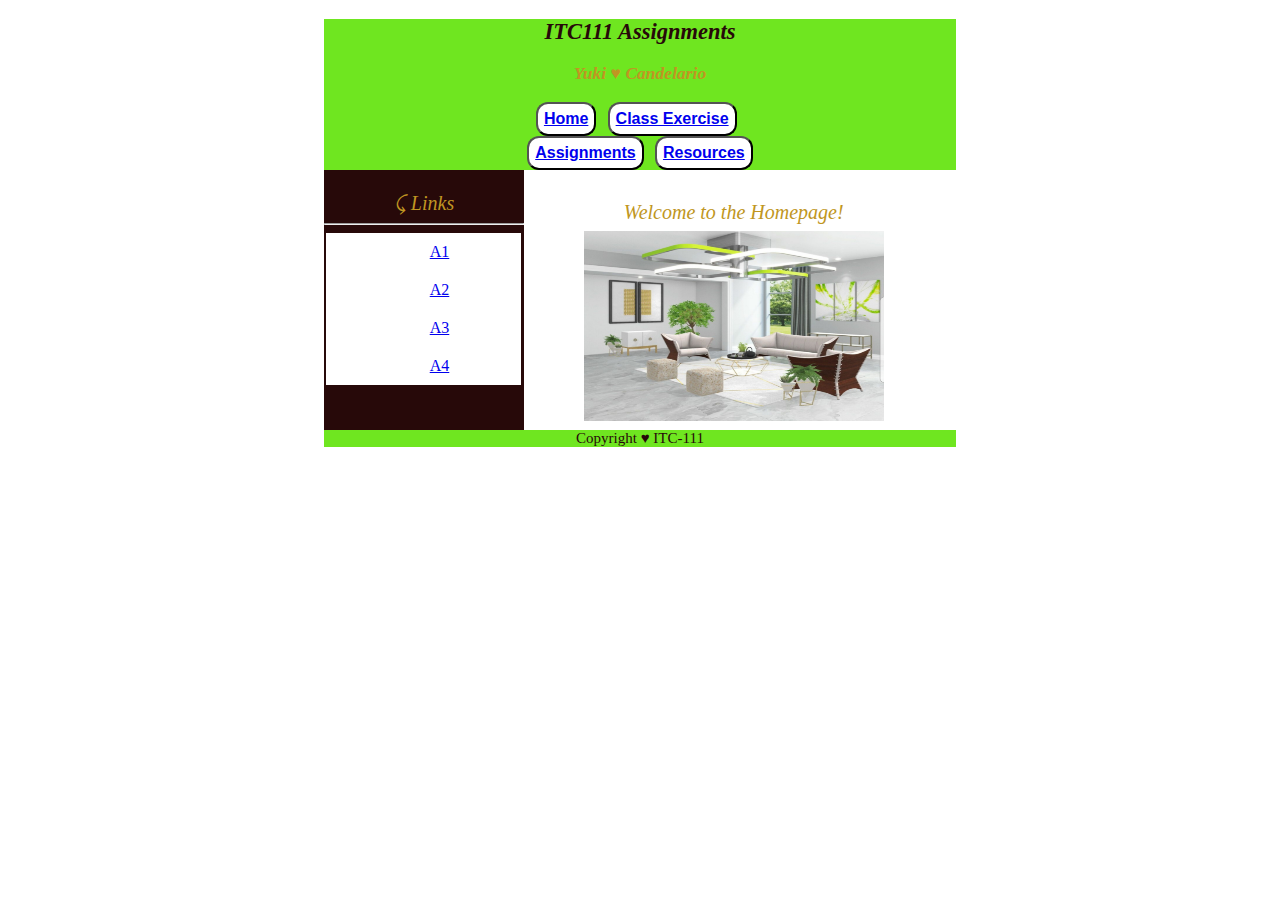
<file: assignmentsWebPage (1).html>
<!DOCTYPE html>
<html lang="en">
<head>
    <title>Assignments Webpage</title>
    <style>
        div {
            margin: 0px auto;
            width: 50%;
        }
        p {
            margin: 2%;
            color:rgb(192, 150, 34);
            font-style: oblique;
            font-size: 20px;
        }
        .center {
            margin-top: 5%;
            height: 50px;
            text-align: center;
        }
        header,nav,footer {
            background-color:  rgb(111, 230, 32);
            text-align: center;
            font-size: 15px;
        }
        h2 {
            font-style: oblique;
            color: rgb(39, 9, 9);
        }
        h3{
            font-style: oblique;
            color: rgb(192, 150, 34); 
        }
        
        main {
            margin: auto;
            height: 260px;
            background-color: white;
            overflow: hidden;
        }
        nav,footer {
            background-color: rgb(111, 230, 32);
            color: rgb(39, 9, 9);
        }
        section.left {
            text-align: center;
            height: 260px;
            background-color: rgb(39, 9, 9);
            float: left;
            width: 200px;
        }
        ul {
            margin-left: -40px;
            list-style-type: none;
        }
        .button {
            display: inline-block;
            font-size: 16px;
            text-align: center;
            background-color:white;
            padding: 6px;
            border-radius: 12px;
        }
        .button:hover{
            background-color:  rgb(192, 150, 34);
        }
        .button:active {
            background-color:rgb(192, 150, 34);
            transform: translateY(4px);
        }
        ul{
            margin: 2px;
            list-style-type: none;
            width: 155px;
            background-color: white;
        }
        li a{
            display: inline-block;
            font-size: 16px;
            text-align: center;
            background-color:white;
            padding: 10px;
            border-radius: 12px; 
        }
        li a:hover{
            background-color:rgb(192, 150, 34);
            width: 100px;
        }
       

    </style>
</head>

<body>
    <div>
    <header>
        <h2>ITC111 Assignments</h2>
        <h3>Yuki &#9829; Candelario</h3>

        <nav>
            <div class="Btn-group">
                <button class="button">
            <a href="#" title="home"><strong>Home</strong></a></button>&nbsp;&nbsp;
                <button class="button">
            <a href="#" title="classExercise"><strong>Class Exercise</strong></a></button>&nbsp;&nbsp;
                <button class="button">
            <a href="#" title="assignments"><strong>Assignments</strong></a></button>&nbsp;&nbsp;
                <button class="button">
            <a href="#" title="resources"><strong>Resources</strong></button></a>
            </div>
        </nav>
    
    </header>

    <main>
        <section class="left">
            <br>
            <p>&#10553; Links</p>
            <hr>
            <ul>
                <li>
                    <a href="#" title="Assignment 1 Link">A1</a>&nbsp;&nbsp;
                </li>
                <li>
                    <a href="#" title="Assignment 2 Link">A2</a>&nbsp;&nbsp;
                </li>
                <li>
                    <a href="#" title="Assignment 3 Link">A3</a>&nbsp;&nbsp;
                </li>
                <li>
                    <a href="#" title="Assignment 4 Link">A4</a>&nbsp;&nbsp;
                </li>
            </ul>
        </section>
        <section class="center">
            <p id="linkDetail">Welcome to the Homepage!
                <br>
            <img src="goldwhitebrown&green.jpg" alt="homeDesign" style="margin-top:1%; width:300px;height:190px;">
            </p>
        </section>
    </main>

    <footer>Copyright &#9829; ITC-111</footer>
   </div>
</body>
</html>
</file>
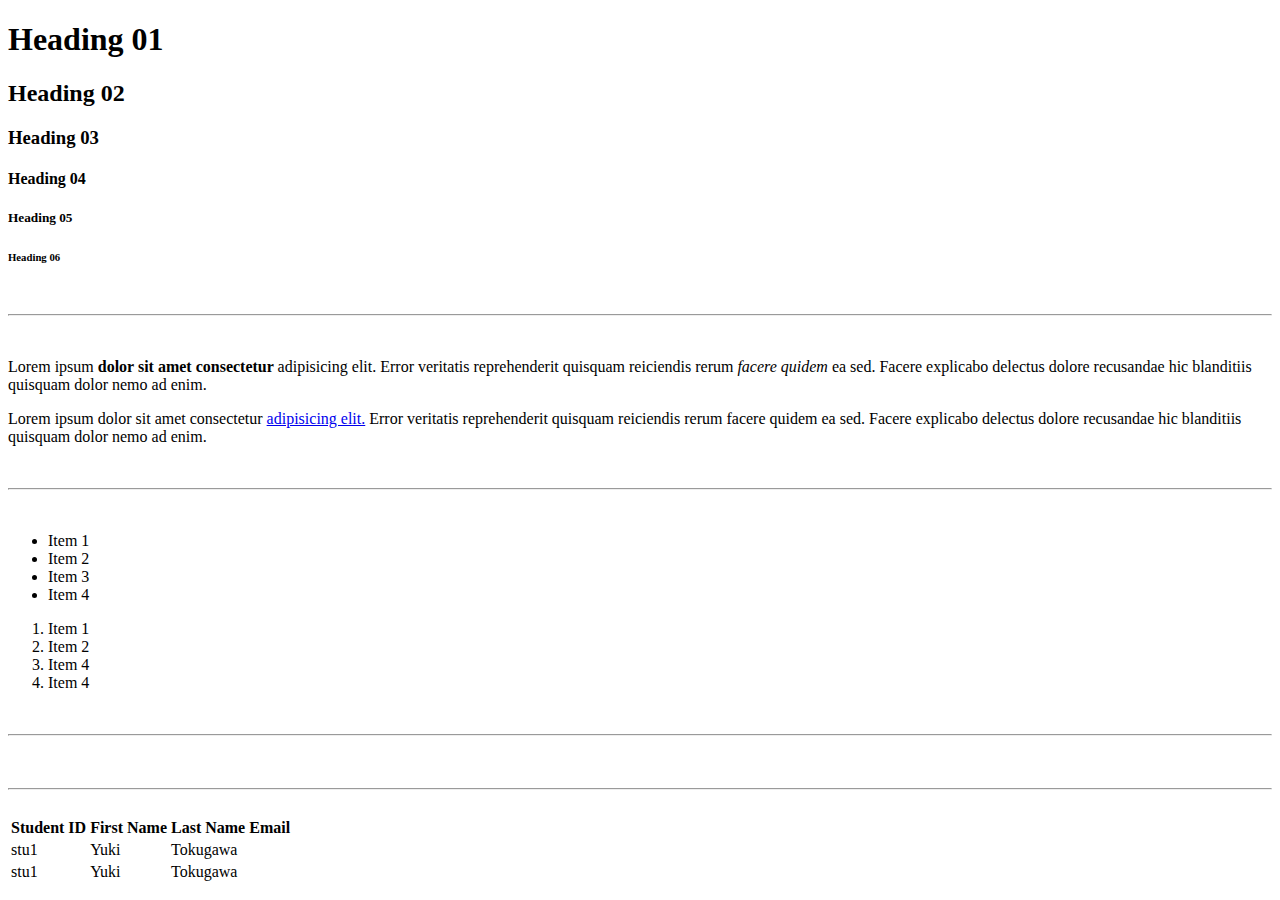
<file: classEx02a.html>
<!DOCTYPE html>
<html lang="en">
    <head> 
<title>Class Exercise 02a</title>
    <style></style>
    <Link></Link>
    <script></script>
</head>

<body>
  <!--Heading-->  
    <h1>Heading 01</h1>
    <h2>Heading 02</h2>
    <h3>Heading 03</h3>
    <h4>Heading 04</h4>
    <h5>Heading 05</h5>
    <h6>Heading 06</h6>
    
    <br>
    <hr>
    <br>
   
    <!--Paragraphs-->

    <p>Lorem ipsum <strong> dolor sit amet consectetur </strong> adipisicing elit. Error veritatis reprehenderit quisquam reiciendis rerum <em>facere quidem</em> ea sed. Facere explicabo delectus dolore recusandae hic blanditiis quisquam dolor nemo ad enim.</p>

    <p>Lorem ipsum dolor sit amet consectetur <a href="https://zenmarket.jp" target="_blank"> adipisicing elit.</a> Error veritatis reprehenderit quisquam reiciendis rerum facere quidem ea sed. Facere explicabo delectus dolore recusandae hic blanditiis quisquam dolor nemo ad enim.</p>

    <br>
    <hr>
    <br>

    <!--Lists-->
    <ul> <!--un-ordered lists-->
        <li><a href="https://google.com"></a> Item 1</li>
        <li>Item 2</li>
        <li>Item 3</li>
        <li>Item 4</li>
    </ul>

    <ol> <!--ordered lists-->
        <li>Item 1</li>
        <li>Item 2</li>
        <li>Item 4</li>
        <li>Item 4</li>

    </ol>
        
        <br>
        <hr>
        <br>

    <!--Tables-->

    <table>
        <thead>
            <tr>
                <th>Student ID</th>
                <th>First Name</th>
                <th>Last Name</th>
                <th>Email</th>
            </tr>  
        </thead>
        <tbody>
        <tr>
            <td>stu1</td>
            <td>Yuki</td>
            <td>Tokugawa</td>
            <td><ytokuwa@somewhere</td>
        </tr>

        <tr>
            <td>stu1</td>
            <td>Yuki</td>
            <td>Tokugawa</td>
            <td><ytokuwa@somewhere</td>
        </tr>

        <br>
        <hr>
        <br>

        <!--Forms-->


        </tbody>
    </table>

</body>
</html>
</file>
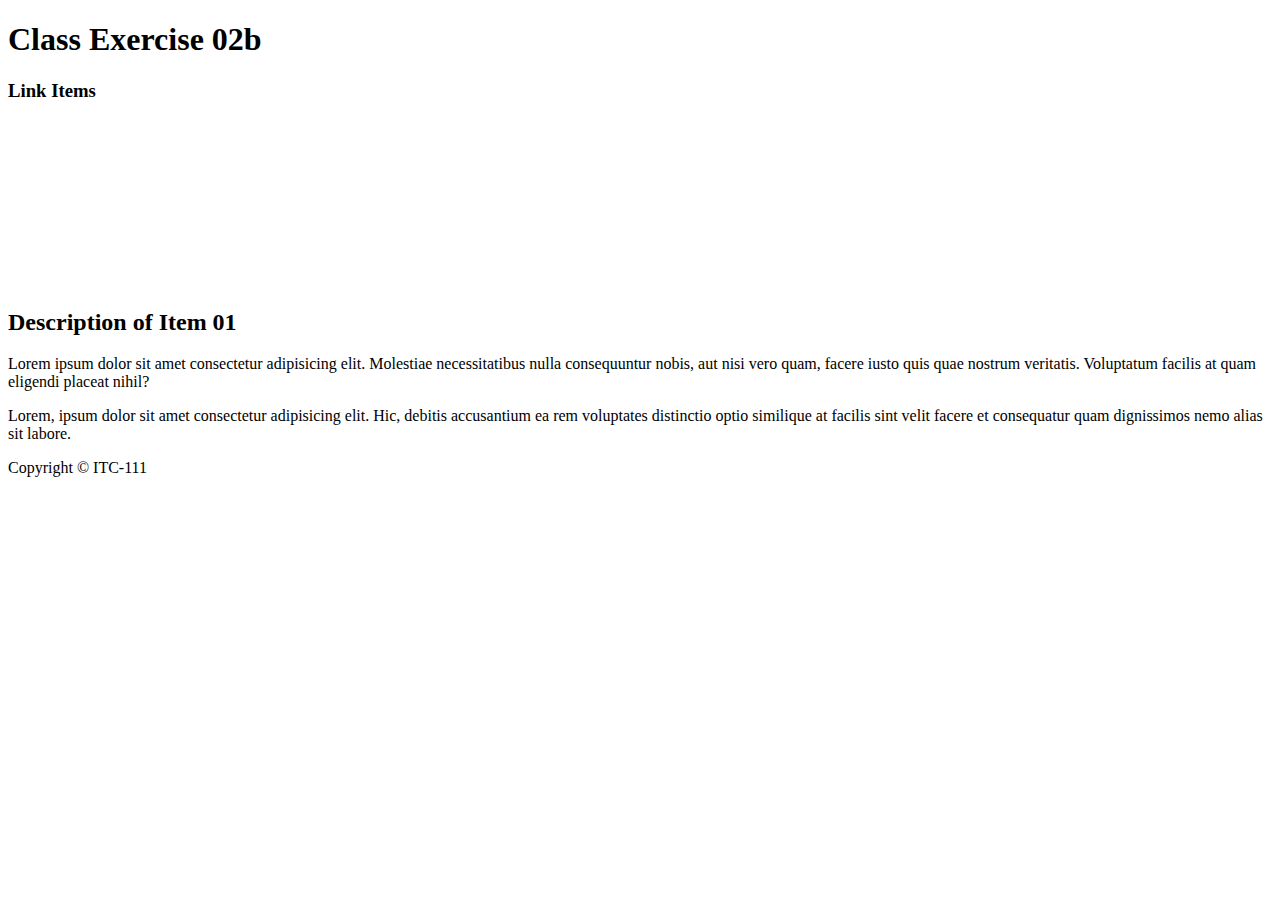
<file: classEx02b.html>
<!DOCTYPE html>
<html lang="en">
<head>
    <title>Class Exercise 02b</title>

    <link rel="stylesheet" type="text/css" href="styles.css">
       
    
</head>
<body>
    <header>
        <h1>Class Exercise 02b</h1>
    </header>

    <nav>
        <h3>Link Items</h3>
        <a href="#">Item 01</a><br>
        <a href="#">Item 02</a><br>
        <a href="#">Item 04</a><br>
        <a href="#">Item 03</a>
    </nav>

    <section>
        <h2>Description of Item 01</h2>

        <p>Lorem ipsum dolor sit amet consectetur adipisicing elit. Molestiae necessitatibus nulla consequuntur nobis, aut nisi vero quam, facere iusto quis quae nostrum veritatis. Voluptatum facilis at quam eligendi placeat nihil?</p>

        <p>Lorem, ipsum dolor sit amet consectetur adipisicing elit. Hic, debitis accusantium ea rem voluptates distinctio optio similique at facilis sint velit facere et consequatur quam dignissimos nemo alias sit labore.</p>
    </section>

    <footer>Copyright &copy; ITC-111</footer>
    
</body>
</html>
</file>
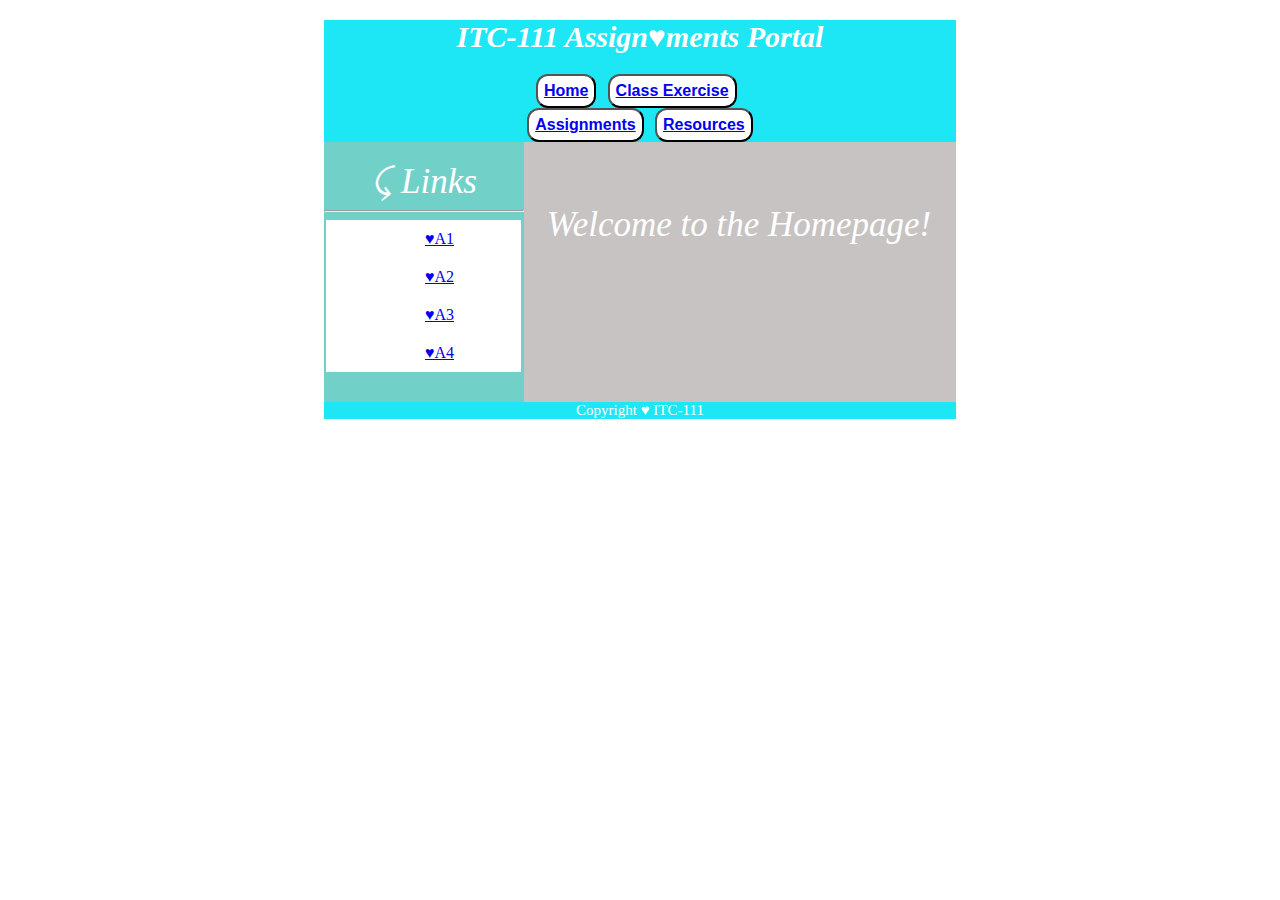
<file: ClassEx03.html>
<!DOCTYPE html>
<html lang="en">
<head>
    <title>Class Exercise 03</title>
    <style>
        div {
            margin: 0px auto;
            width: 50%;
        }
        p {
            margin: 2px;
            color:white;
            font-style: oblique;
            font-size: 35px;
        }
        .center {
            margin-top: 10%;
            height: 50px;
            text-align: center;
        }
        header,nav,footer {
            background-color:  rgb(29, 230, 245);
            text-align: center;
            font-size: 15px;
        }
        h1 {
            font-style: oblique;
            color: white;
        }
        
        main {
            margin: auto;
            height: 260px;
            background-color: rgb(199, 195, 195);
            overflow: hidden;
        }
        nav,footer {
            background-color: rgb(29, 230, 245);
            color: white;
        }
        section.left {
            text-align: center;
            height: 260px;
            background-color: rgb(113, 209, 201);
            float: left;
            width: 200px;
        }
        ul {
            margin-left: -40px;
            list-style-type: none;
        }
        .button {
            display: inline-block;
            font-size: 16px;
            text-align: center;
            background-color:white;
            padding: 6px;
            border-radius: 12px;
        }
        .button:hover{
            background-color:  rgb(113, 209, 201);
        }
        .button:active {
            background-color:rgb(113, 209, 201);
            transform: translateY(4px);
        }
        ul{
            margin: 2px;
            list-style-type: none;
            width: 155px;
            background-color: white;
        }
        li a{
            display: inline-block;
            font-size: 16px;
            text-align: center;
            background-color:white;
            padding: 10px;
            border-radius: 12px; 
        }
        li a:hover{
            background-color:rgb(29, 230, 245);
            width: 100px;
        }
       

    </style>
</head>

<body>
    <div>
    <header>
        <h1>ITC-111 Assign&#9829;ments Portal</h1>

        <nav>
            <div class="Btn-group">
                <button class="button">
            <a href="#" title="home"><strong>Home</strong></a></button>&nbsp;&nbsp;
                <button class="button">
            <a href="#" title="classExercise"><strong>Class Exercise</strong></a></button>&nbsp;&nbsp;
                <button class="button">
            <a href="#" title="assignments"><strong>Assignments</strong></a></button>&nbsp;&nbsp;
                <button class="button">
            <a href="#" title="resources"><strong>Resources</strong></button></a>
            </div>
        </nav>
    
    </header>

    <main>
        <section class="left">
            <br>
            <p>&#10553; Links</p>
            <hr>
            <ul>
                <li>
                    <a href="#" title="Assignment 1 Link">&#9829;A1</a>&nbsp;&nbsp;
                </li>
                <li>
                    <a href="#" title="Assignment 2 Link">&#9829;A2</a>&nbsp;&nbsp;
                </li>
                <li>
                    <a href="#" title="Assignment 3 Link">&#9829;A3</a>&nbsp;&nbsp;
                </li>
                <li>
                    <a href="#" title="Assignment 4 Link">&#9829;A4</a>&nbsp;&nbsp;
                </li>
            </ul>
        </section>
        <section class="center">
            <p id="linkDetail">Welcome to the Homepage!
            </p>
        </section>
    </main>

    <footer>Copyright &#9829; ITC-111</footer>
   </div>
</body>
</html>
</file>
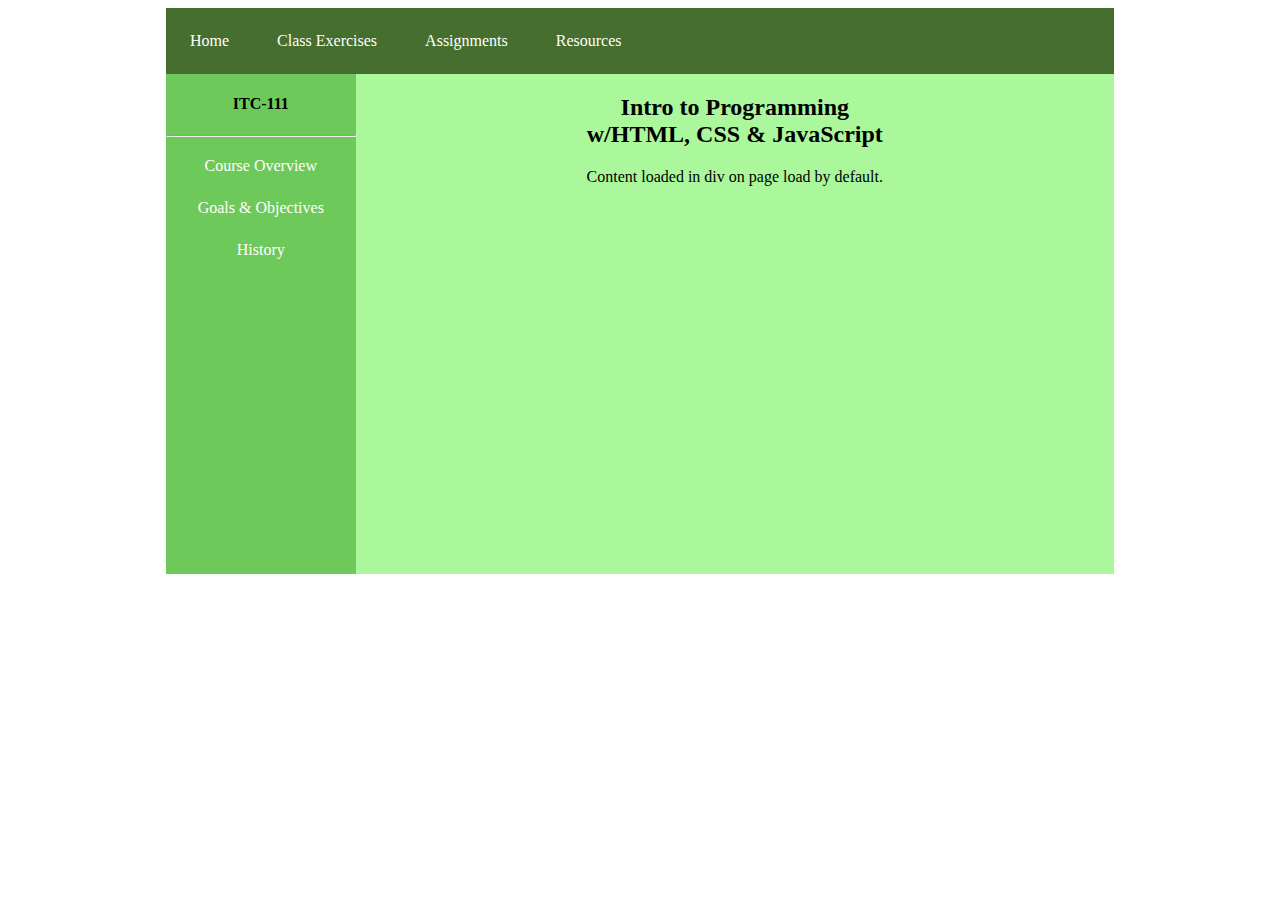
<file: classEx07a.html>
<!DOCTYPE html>
<html lang="en">
<head>
<meta charset="UTF-8">
<title>Class Exercise 07a</title>
<link rel="stylesheet" href="styles.css">
<script src="index.js"></script>
</head>
<body>
<!--
This div tag with the id 'outerDiv' is used to contain
the rest of the page. I can use this div to control the
overall placing of the elements on the page.
-->
<div id='outerDiv'>

<!-- Start of Nav Bar Section -->
<!--
This div could easly have been a section or aside tag
as it is being used to layout other elements of the page.
-->
<div>
<!--
Here we have an un-ordered list to group our links
as indivitual line items horizontally.
-->
    <ul>
    <li>
    <a href="#" onclick='changeLinkText("home")'>Home</a>
    </li>
<!--
This link is calling a function that is in our script tag.
'onclick' is an event attribute. All tags can use the onclick
attriute.
-->
    <li>
    <a href="#" onclick='changeLinkText("classEx")'>Class Exercises</a>
    </li>
    <li>
    <a href="#" onclick='changeLinkText("assign")'>Assignments</a>
    </li>
    <li>
    <a href="#" onclick='changeLinkText("resource")'>Resources</a>
        </li>
    </ul>
    </div>
<!-- End of Nav Bar Section -->

<!-- Start of Side Bar Section -->

<!--
This div could easly have been a section or aside tag
as it is being used to layout other elements of the page.
-->
    <div id='innerDivBodyLeft_Default'>
    <h4 id="ls_Heading">ITC-111</h4>
    <hr>
<!-- Seen when page loads or when Home is clicke. Visibility on by default -->
    <div id="divLeft_Default">
    <a href='#' class='divLeftLinks' onclick='changeDivRightText("Course Overview")'>Course Overview</a><br>
    <a href='#' class='divLeftLinks' onclick='changeDivRightText("Goals & Objectives")'>Goals & Objectives</a><br>
    <a href='#' class='divLeftLinks' onclick='changeDivRightText("History")'>History</a>
    </div>
<!-- Seen when Class Exercise Link is clicked. -->
    <div id="divLeft_CELinks">
    <a href='https://yukicandelario.github.io/ITC-111/calculator.html' target='_blank' class='divLeftLinks' onclick='changeDivRightText("Class Ex 08")'>Class Exercise-Calculator</a><br>
    <a href='#' class='divLeftLinks' onclick='changeDivRightText("Class Ex 02")'>Class Exercise 02</a><br>
    </div>
<!-- Seen when Assignments Link is clicked. -->
    <div id="divLeft_ALinks">
    <a href='#' class='divLeftLinks' onclick='changeDivRightText("Assignment 01")'>Assignment 01</a><br>
    <a href='#' class='divLeftLinks' onclick='changeDivRightText("Assignment 02")'>Assignment 02</a><br>
    </div>
    <div id="divLeft_RLinks">
        <a href='#' class='divLeftLinks' onclick='changeDivRightText("Resource 01")'>Resource01</a><br>
        <a href='#' class='divLeftLinks' onclick='changeDivRightText("Resource 02")'>Resource 02</a><br>
        </div>
    </div>
<!-- End of Side Bar Section -->


<!--
This div is lined up right next to the previous one. CSS is used to align it
to the left. Div's would normaly stack as they are block elements.
-->
    <div id='innerDivBodyRight'>
    <h2 id="rs_Heading">Intro to Programming <br>w/HTML, CSS & JavaScript</h2>
    <p id='divRight'>Content loaded in div on page load by default.</p>
    </div>
    </div>
</body>
</html>
</file>
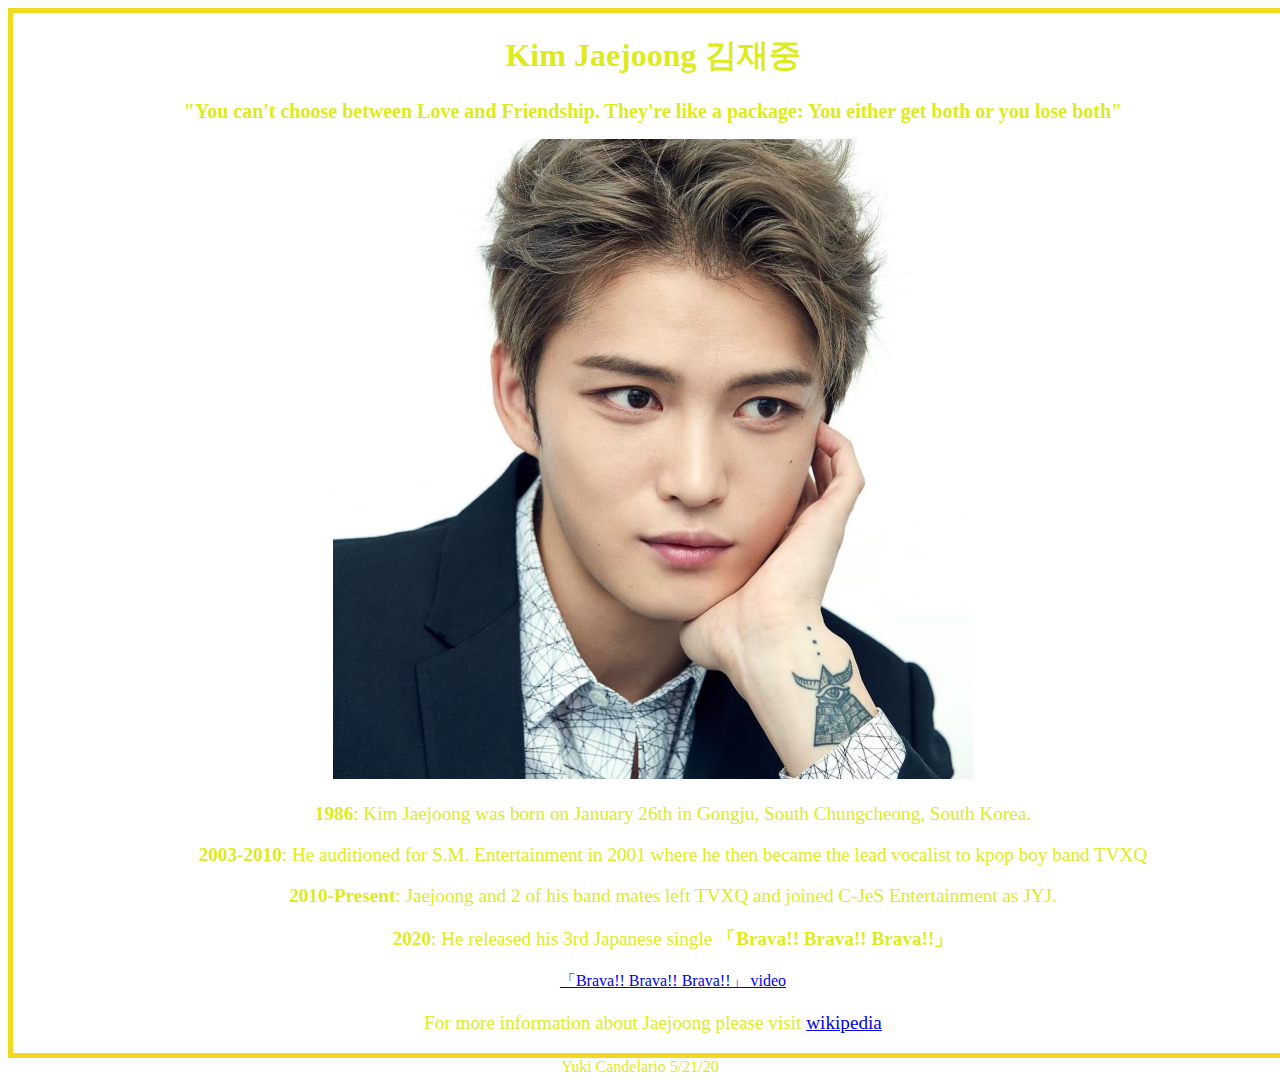
<file: indexjaejoong.html>
<!DOCTYPE html>
<html lang="en">
<head>
    <meta charset="UTF-8">
    <title>Jaejoong Tribute Page</title>
    <link rel="stylesheet" href="stylejaejoong.css">
</head>
<body>
    <div class="container">
    <h1>Kim Jaejoong 김재중</h1>
    <h2>"You can't choose between Love and Friendship. They're like a package: You either get both or you lose both"</h2>

    <img src="jaejoong.jpg" alt="Jaejoong">
    <ul>
        <li>
           <p><strong>1986</strong>: Kim Jaejoong was born on January 26th in Gongju, South Chungcheong, South Korea.</p>

        </li>
        <li>
            <p><strong>2003-2010</strong>: He auditioned for S.M. Entertainment in 2001 where he then became the lead vocalist to kpop boy band TVXQ</p>
             
         </li>
          <li>
           <p><strong>2010-Present</strong>: Jaejoong and 2 of his band mates left TVXQ and joined C-JeS Entertainment as JYJ.</p>
            
        </li>
        <li>
            <p><strong>2020</strong>: He released his 3rd Japanese single <b>「Brava!! Brava!! Brava!!」</b></p>
             <a href="https://www.youtube.com/watch?v=N7c7ZaVXjvk&feature=youtu.be&fbclid=IwAR09xi53eg0T35HNyHlmZPlenQOxSWE1Rb-6fyrS_6JZpmE3QEERNhcWQDY" target="_blank">「Brava!! Brava!! Brava!!」 video</a>
         </li>
    </ul>

        <p>For more information about Jaejoong please visit <a href="https://en.wikipedia.org/wiki/Kim_Jae-joong" target="_blank">wikipedia</a></p>
</div>
<footer>Yuki Candelario 5/21/20</footer>


</body>
</html>
</file>
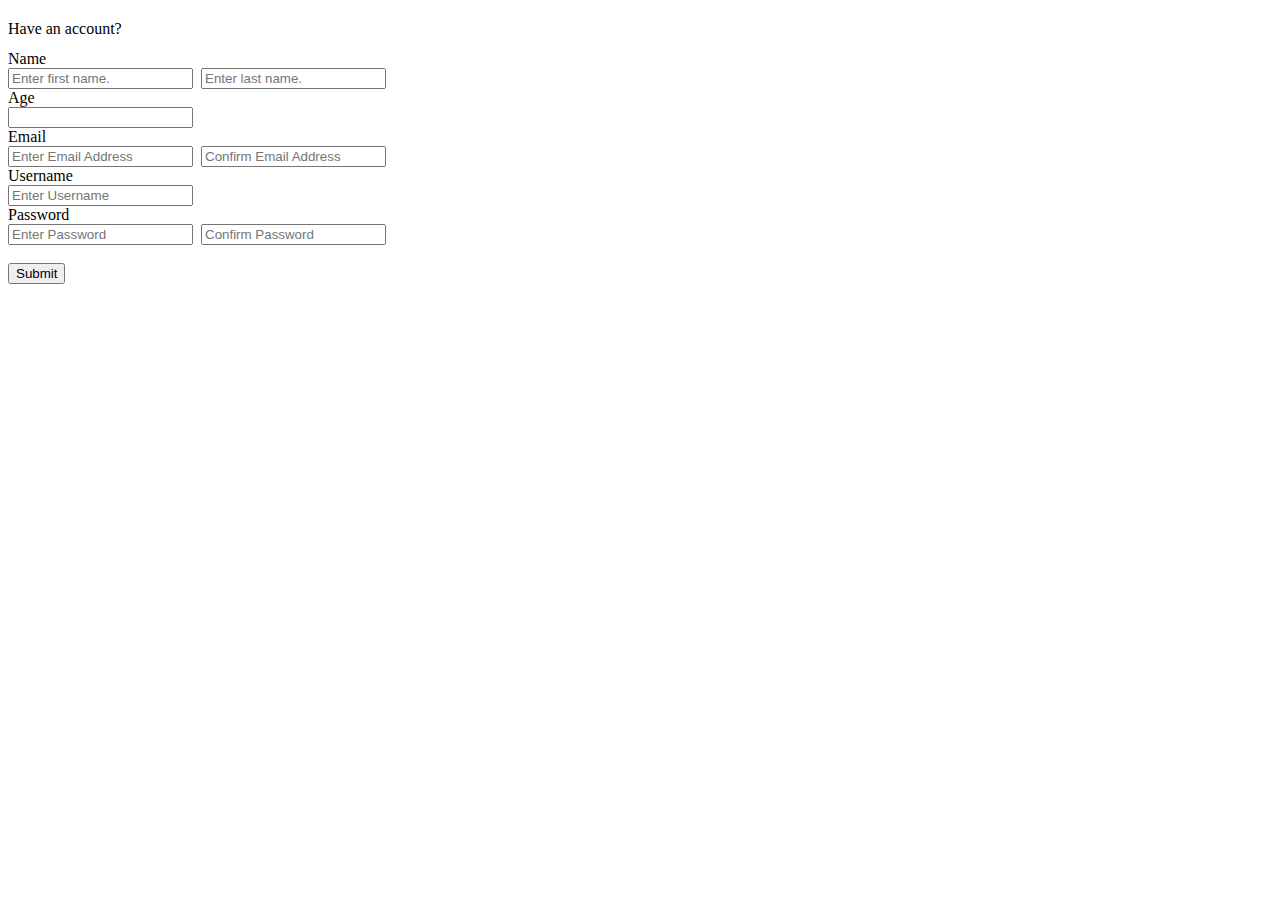
<file: register.html>
<!DOCTYPE html>
<html lang="en">
<head>
    <title>Registration</title>
    <link rel="stylesheet" href="styles.css">
</head>
  <body>
        <div class="container">
        <header id="mainHeader">
            Have an account?
            <a href="signinForm.html"> Login</a>
        </header>
        <section>
            <form onsubmit="alert(userName.value);return false">

              <!--Name Field Start-->
                <div id="formData">
                    <div class="registrationLabel">
                        <label>Name</label><br>
                        <input type="text" name="firstName" placeholder="Enter first name.">&nbsp;
                        <input type="text" name="lastName" placeholder="Enter last name.">
                    </div>

                   <!-- Age Field Start-->
                <div>
                    <div class="registrationLabel">
                        <label>Age</label> <br>
                        <input type="number" name="age">
                    </div>
                </div>
            
                   <!-- Email Field Start-->
                <div>
                    <div class="registrationLabel">
                        <label>Email</label> <br>
                        <input type="email" name="email" placeholder="Enter Email Address">&nbsp;
                        <input type="email" name="email" placeholder="Confirm Email Address">
                    </div>
                </div>

                   <!-- Username Field Start-->
                <div>
                    <div class="registrationLabel">
                        <label>Username</label> <br>
                        <input type="text" name="userName" placeholder="Enter Username">
                    </div>
                </div>
        
                   <!-- Password Field Start-->
                <div>
                    <div class="registrationLabel">
                        <label>Password</label> <br>
                        <input type="password" name="password" placeholder="Enter Password">&nbsp;
                        <input type="password" name="password" placeholder="Confirm Password">
                    </div>
                </div>
                
                 <br>
                 <input type="submit" name="submit">
                 <br>
            </form>
        </section>
    </div>
</body>
</html>
</file>
<file: styles.css>
/*
    This style will contol the look of ul elements on the page.
*/
ul {
    background-color: #466e2e;
    list-style-type: none;
    margin: 0;
    padding: 0;
    overflow: hidden;
}
/*
    This style floats 'li' elements to the left.
*/
li {
    float: left;
}
/*
    This effects 'display', 'color' and 'padding' of both 'li' and
    'a' elements individually.
*/
li, a {
    display: inline-block;
    color: white;
    padding: 12px;
}
/*
    This style effects the 'background-color' of only an 'a' element
    that is inside of 'li' elements, based on the cursors hover state.
*/
li a:hover {
    background-color: #111111;
}
a {
    text-decoration: none;
}
/*
    This style effects the element with the id of #outerDiv.
*/
#outerDiv {
    margin: 0 auto;
    width: 75%;
    overflow: hidden;
}
/*
    This style aligns 2 of the inner div's to the left 
*/
#innerDivBodyLeft_Default,#innerDivBodyRight {
    text-align: center;
    float: left;
    height: 500px;
}
/*
    This style effects the element with the id of #innerDivBodyLeft.
*/
#innerDivBodyLeft_Default {
    background-color: rgb(109, 201, 90);
    width: 20%;
}
/*
    This style effects the element with the id of #innerDivBodyRight.
*/
#innerDivBodyRight {
    background-color: rgb(171, 247, 156);
    width: 80%;
}
#divLeft_Default{
    display: block;
}
#divLeft_CELinks, #divLeft_ALinks, #divLeft_RLinks{
    display: none;
}
</file>
<file: stylejaejoong.css>
body {
        background-image: url(http://www.hyulimbook.co.kr/files/attach/images/610806/851/625/d03426db4198e8e6b60f208ccaea2380.jpg) ;
        background-repeat: no-repeat;
        background-position: center;
        background-attachment: initial;
        background-size: cover;
    }
    .container {
        text-align: center;
        border: 5px solid rgb(240, 219, 32);
        margin: 0 auto;
        width: max-content;
    }
    h1{
        color:  rgb(221, 235, 30);
        font-family: cursive;
    }
    h2 {
        color: rgb(221, 235, 30);
        font-family: cursive;
        text-align: center;
        font-size: 20px;
    }
    img {
        width: 50%;
        height: 50%;
    }
    li {
        color:  rgb(221, 235, 30);
        list-style-type: none;
    }
    p {
        color: rgb(221, 235, 30);
        font-family: cursive;
        font-size: 120%;
    }
    footer{
        color:  rgb(221, 235, 30);
        text-align: center;
    }
</file>
